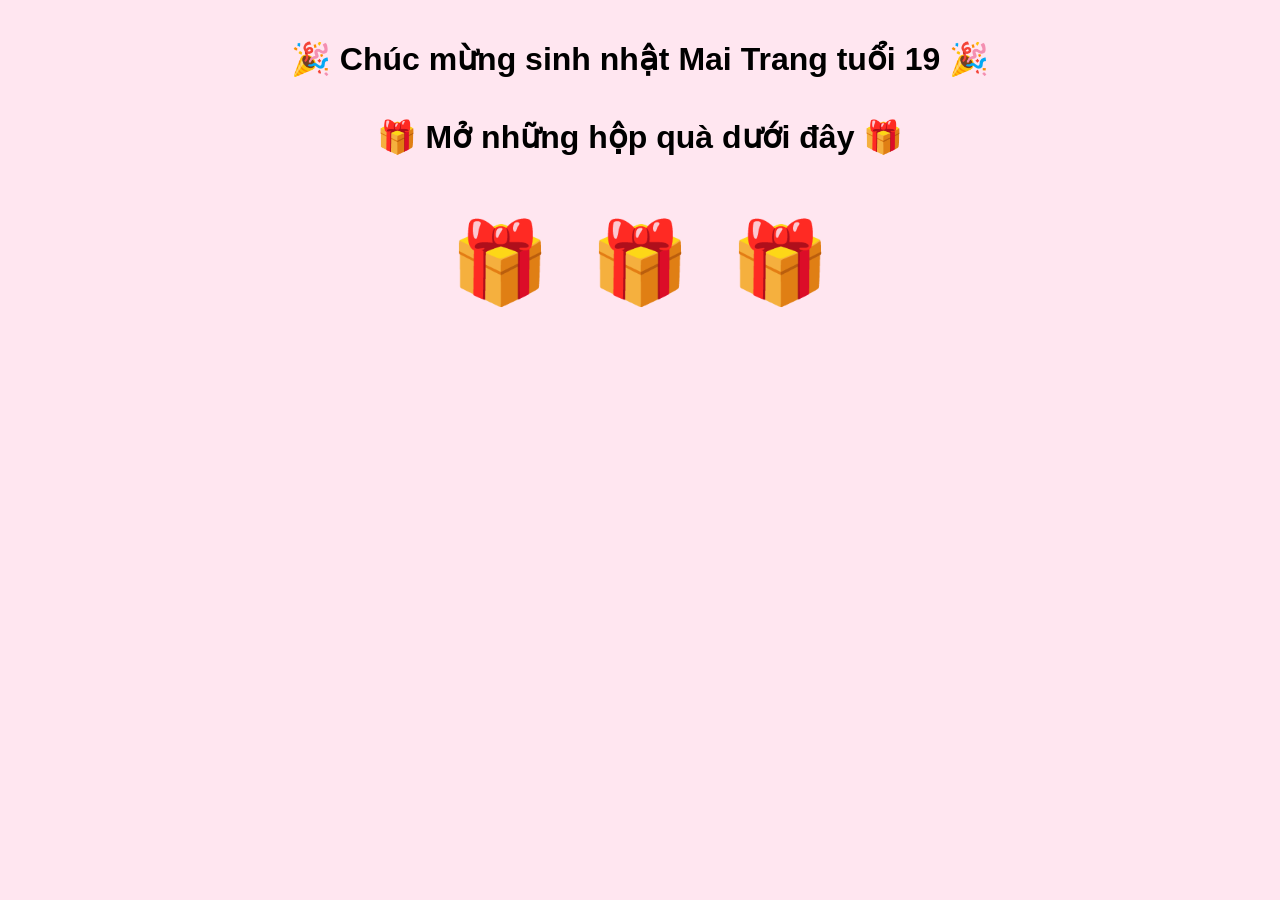
<file: happybirthday.html>
<!DOCTYPE html>
<html lang = "vi">
<head>
    <meta charset = "UTF-8">
    <title>Happy Birthday 🎂</title>
    <link rel="stylesheet" href="happybirthday.css">
</head>

<body>
    <div class="tilte-box">
        <h1>🎉 Chúc mừng sinh nhật Mai Trang tuổi 19 🎉</h1>
    </div>
    <h1>🎁 Mở những hộp quà dưới đây 🎁</h1>

    <div class="gifts">
        <div class="gift" onclick="openGift(1)">🎁</div>
        <div class="gift" onclick="openGift(2)">🎁</div>
        <div class="gift" onclick="openGift(3)">🎁</div>
    </div>

    <!-- Popup-->
     <div id="popup" class="popup hidden">
        <div class="popup-content">
            <span class="close" onclick="closePopup()">x</span>
            <img id="popup-img">
            <p id="popup-text"></p>
        </div>
     </div>
     <script src="happybirthday.js"></script>
</body>
</html>
</file>
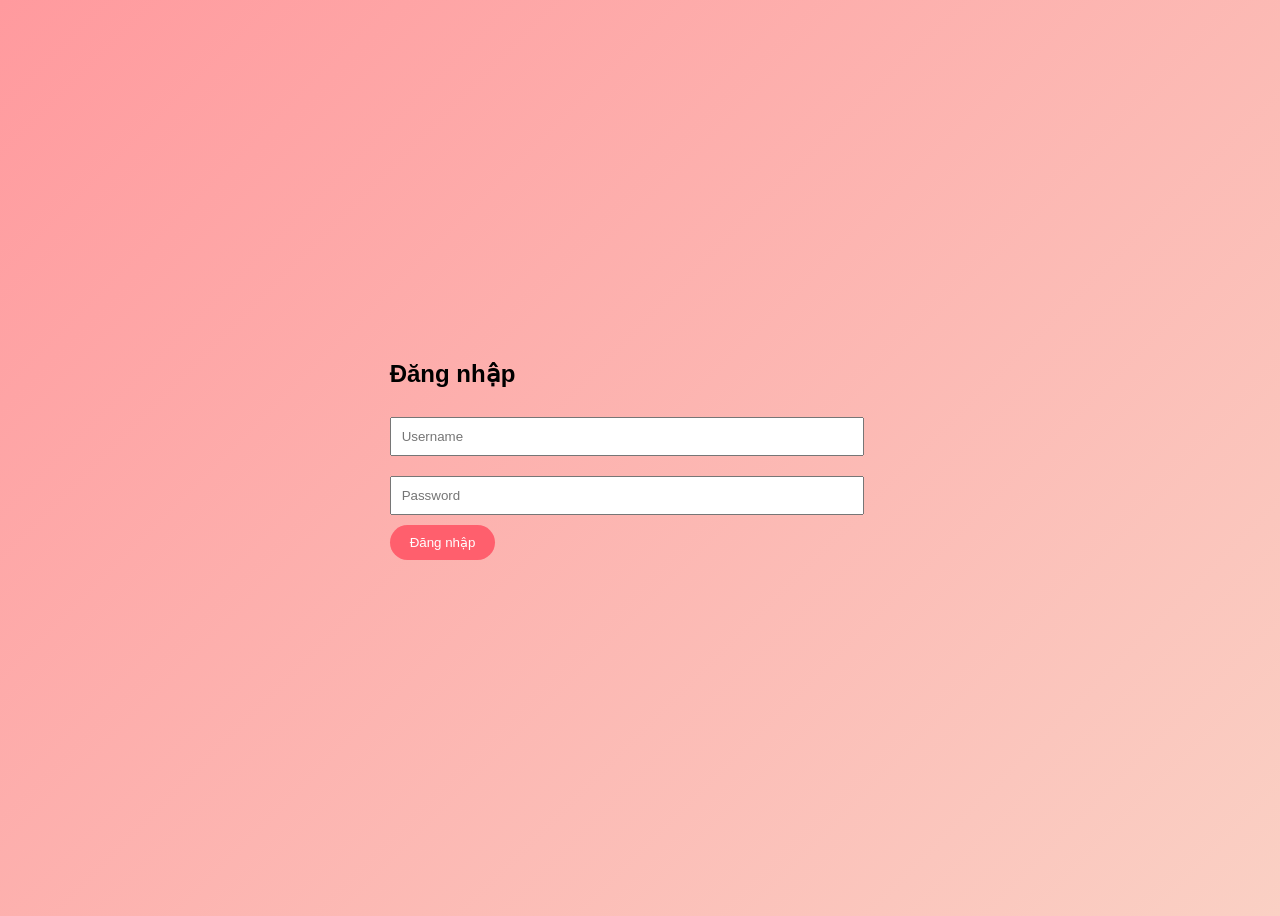
<file: login.html>
<!DOCTYPE html>
<html lang="vi">
<head>
    <meta charset="UTF-8">
    <title>Login</title>
    <link rel="stylesheet" href="login.css">
</head>

<body>
    <div class="Login-box">
        <h2>Đăng nhập</h2>
        <input type="text" id="username" placeholder="Username">
        <input type="password" id="password" placeholder="Password">
        <button onclick="login()">Đăng nhập</button>
        <p id="error"></p>
    </div>
    
    <script src="happybirthday.js"></script>
</body>
</html>
</file>
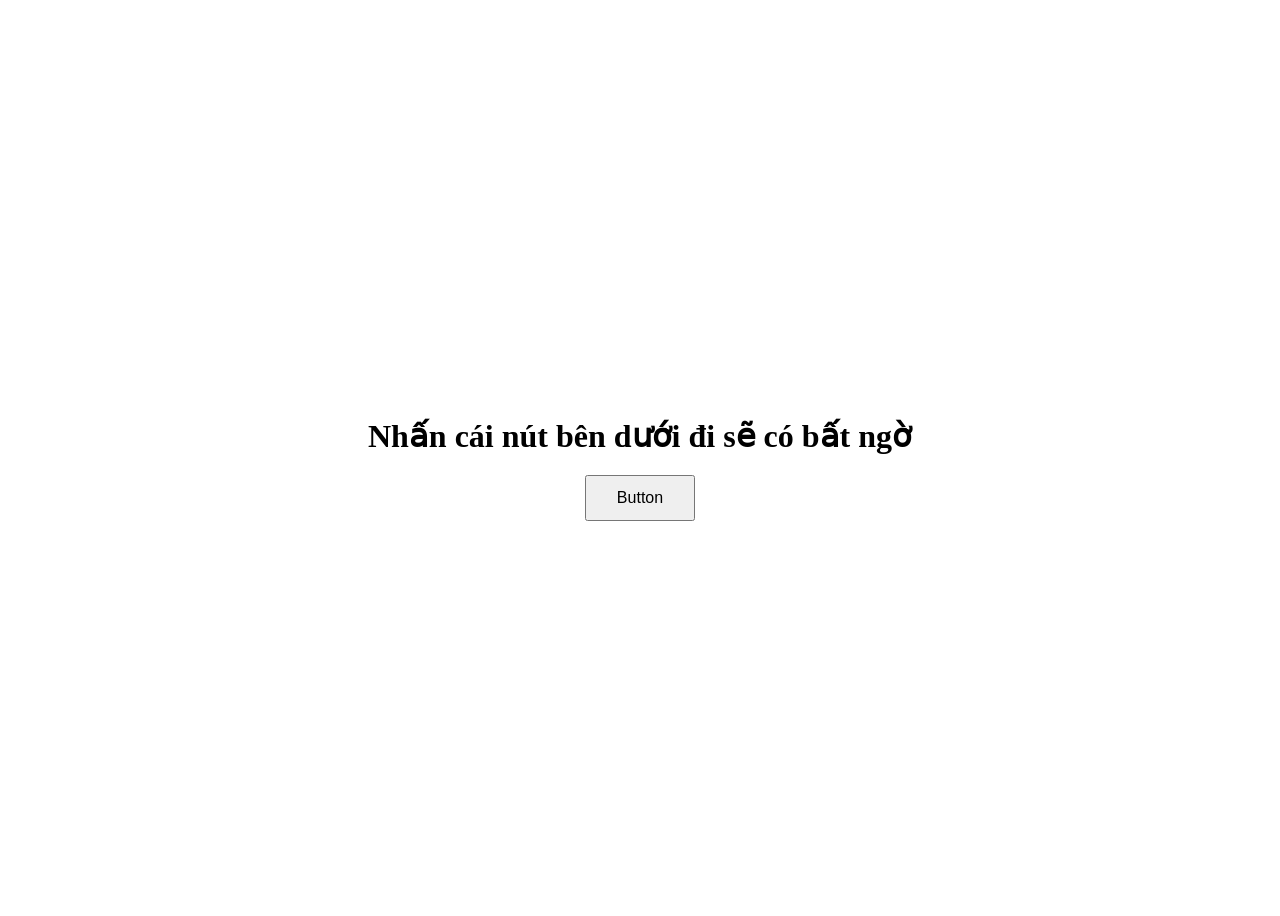
<file: welcome.html>
<!DOCTYPE html>
<html lang="vi">
<head>
    <meta charset="UTF-8">
    <title>Welcome</title>
    <link rel="stylesheet" href="welcome.css">
</head>
<body class="center">
    <h1>Nhấn cái nút bên dưới đi sẽ có bất ngờ</h1>
    <button onclick="gotoMain()">Button</button>
    <script src="happybirthday.js"></script>
</body>
</html>
</file>
<file: happybirthday.css>
body {
  margin: 0;
  font-family: Arial, sans-serif;
  background: #ffe6f0;
  text-align: center;
}

h1 {
  margin-top: 40px;
}

.gifts {
  display: flex;
  justify-content: center;
  gap: 40px;
  margin-top: 60px;
}

.gift {
  font-size: 80px;
  cursor: pointer;
  transition: transform 0.3s;
}

.gift:hover {
  transform: scale(1.2);
}

/* Popup */
.popup {
  position: fixed;
  top: 0;
  left: 0;
  width: 100%;
  height: 100%;
  background: rgba(0,0,0,0.6);
  display: flex;
  justify-content: center;
  align-items: center;
}

.hidden {
  display: none;
}

.popup-content {
  background: rgb(255, 255, 255);
  padding: 20px;
  border-radius: 12px;
  width: 300px;
  position: relative;
}

.popup-content img {
  width: 100%;
  border-radius: 10px;
}

.popup-content p {
  margin-top: 10px;
}

.close {
  position: absolute;
  top: 8px;
  right: 12px;
  cursor: pointer;
  font-size: 20px;
}
</file>
<file: login.css>
body {
  font-family: Arial;
  background: linear-gradient(135deg, #ff9a9e, #fad0c4);
  height: 100vh;
  display: flex;
  justify-content: center;
  align-items: center;
}

.login-box {
  background: white;
  padding: 30px;
  border-radius: 15px;
  text-align: center;
  width: 300px;
}

input {
  width: 90%;
  padding: 10px;
  margin: 10px 0;
}

button {
  padding: 10px 20px;
  border: none;
  border-radius: 20px;
  background: #ff5f6d;
  color: white;
  cursor: pointer;
}

#error {
  color: red;
  margin-top: 10px;
}
</file>
<file: welcome.css>
.center {
  height: 100vh;
  display: flex;
  flex-direction: column;
  justify-content: center;
  align-items: center;
  text-align: center;
}

.center h1 {
  margin-bottom: 20px;
}

.center button {
  padding: 12px 30px;
  font-size: 16px;
  cursor: pointer;
}
</file>
